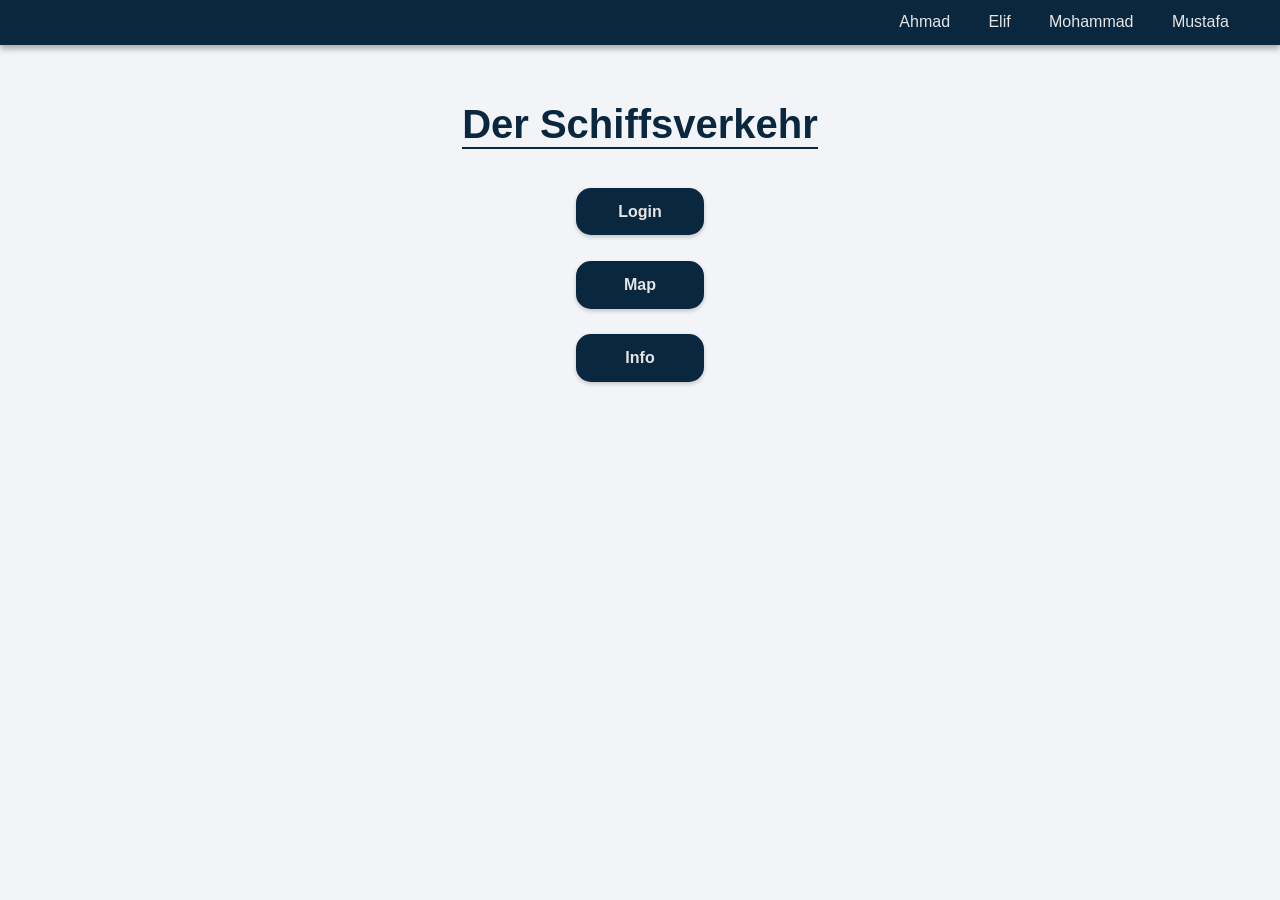
<file: www/watertraffic/index.html>
<!doctype html>
<html lang="de"> 
  <head>
    <link rel="stylesheet" href="css/style.css">
    <meta charset="utf-8">
    <meta name="viewport" content="width=device-width, initial-scale=1">
    <script src="js/accordion.js"></script>

    <title>Nicht MarineTraffic</title>
  </head>

  <body>

    <header>
      <ul>
        <a href=""><li>Ahmad</li></a>
        <a href=""><li>Elif</li></a>
        <a href=""><li>Mohammad</li></a>
        <a href=""><li>Mustafa</li></a>
      </ul>
    </header>

    <main>
      <h1>Der Schiffsverkehr</h1>

      <button class="accordion">Login</button>
      <div class="panel">
        <h2>Anmelden</h2>

        <form action="" method="post">
          <input type="text" id="username" name="username" placeholder="Benutzername" required> <br>
          <input type="password" name="password" placeholder="password"required> <br>
          <button type="submit" name="submit">Log in</button>
        </form>        
      </div>

      <button class="accordion">Map</button>
      <div class="panel">
        <p>Das ist die Landkarte
        </p>
      </div>

      <button class="accordion">Info</button>
      <div class="panel">
        <p>Hier gibt es Informationen
        </p>
      </div>
    </main>

    <footer>

    </footer>

  </body>
</html>
</file>
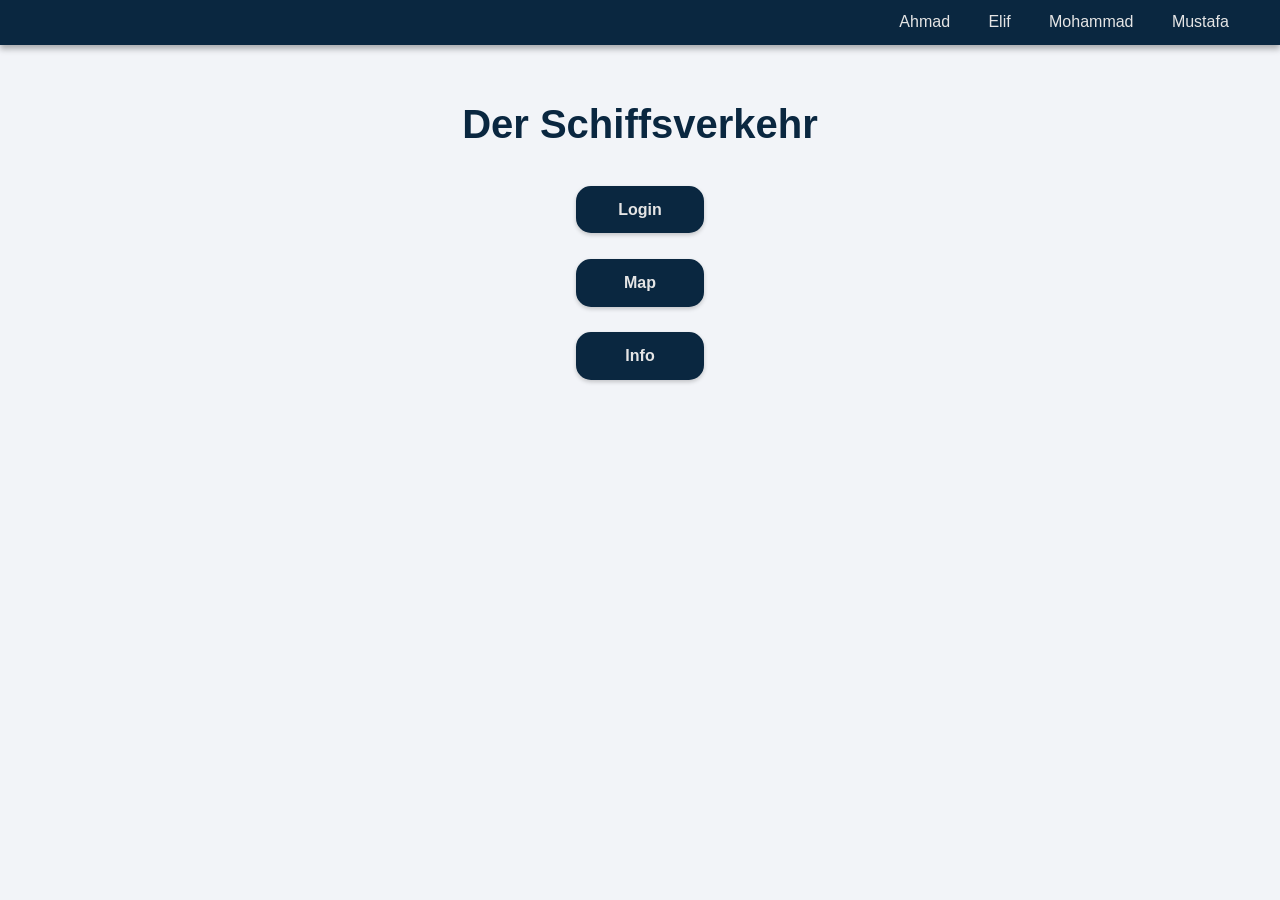
<file: www/archive/2025-08-19/watertraffic/index.html>
<!doctype html>
<html lang="de"> 
  <head>
    <link rel="stylesheet" href="css/style.css">
    <meta charset="utf-8">
    <meta name="viewport" content="width=device-width, initial-scale=1">
    <script src="js/accordion.js"></script>

    <title>Nicht MarineTraffic</title>
  </head>

  <body>

    <header>
      <ul>
        <a href="https://informatik.hs-bremerhaven.de/ahmalmardini/" target="_blank"><li>Ahmad</li></a>
        <a href="https://informatik.hs-bremerhaven.de/eliolcabey/" target="_blank"><li>Elif</li></a>
        <a href="https://informatik.hs-bremerhaven.de/mohalhamdan/" target="_blank"><li>Mohammad</li></a>
        <a href="https://informatik.hs-bremerhaven.de/muskivrakoglu/" target="_blank"><li>Mustafa</li></a>
      </ul>
    </header>

    <main>
      <h1>Der Schiffsverkehr</h1>

      <button class="accordion">Login</button>
      <div class="panel">
        <h2>Anmelden</h2>

        <form action="" method="post">
          <input type="text" id="username" name="username" placeholder="E-Mail" required> <br>
          <input type="password" name="password" placeholder="password"required> <br>
          <button type="submit" name="submit">Log in</button>
        </form>        
      </div>

      <button class="accordion">Map</button>
      <div class="panel">
        <p>Das ist die Landkarte
        </p>
      </div>

      <button class="accordion">Info</button>
      <div class="panel">
        <p>Hier gibt es Informationen
        </p>
      </div>
    </main>

    <footer>

    </footer>

  </body>
</html>
</file>
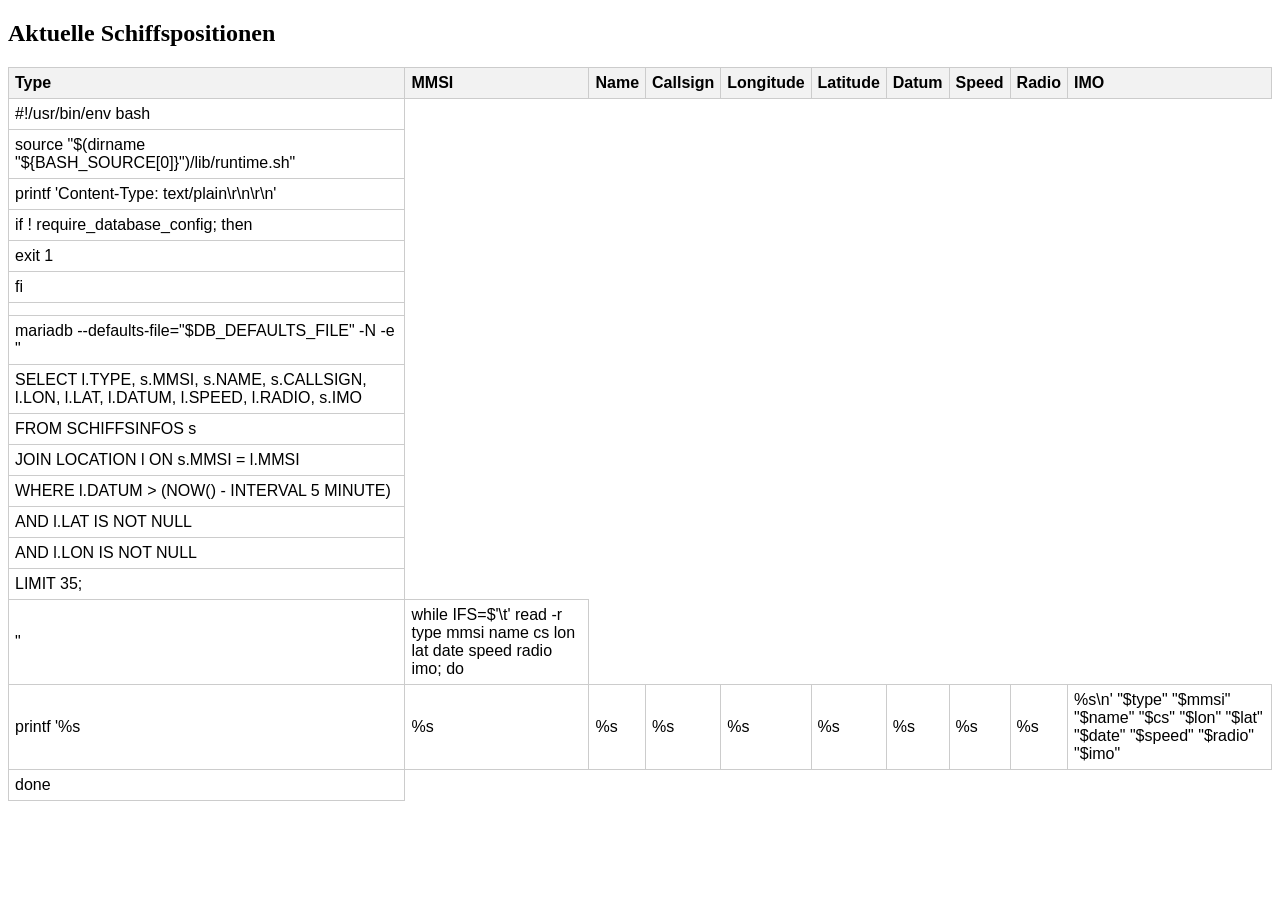
<file: www/experiments/Tabelle.html>
<!DOCTYPE html>
<html lang="de">
<head>
  <meta charset="UTF-8">
  <title>Schiffsdaten</title>
  <style>
    table { border-collapse: collapse; width: 100%; font-family: sans-serif; }
    th, td { border: 1px solid #ccc; padding: 6px; text-align: left; }
    th { background: #f2f2f2; }
  </style>

  <script defer>
  async function loadData() {
    const res = await fetch("/cgi-bin/generateTable.sh");
    const text = await res.text();
    const tbody = document.querySelector("#ships tbody");
    tbody.innerHTML = "";

    text.trim().split("\n").forEach(line => {
      
      const cols = line.split("|");
      const tr = document.createElement("tr");

      cols.forEach(c => {
        const td = document.createElement("td");
        td.textContent = c === "NULL" ? "" : c; 
        tr.appendChild(td);
      });

      tbody.appendChild(tr);
    });
  }

  window.addEventListener("DOMContentLoaded", () => {
    loadData();
    setInterval(loadData, 1000); // Jede Sekunde neu laden
  });
</script>


</head>
<body>
  <h2>Aktuelle Schiffspositionen</h2>
  <table id="ships">
    <thead>
      <tr>
        <th>Type</th><th>MMSI</th><th>Name</th><th>Callsign</th>
        <th>Longitude</th><th>Latitude</th><th>Datum</th>
        <th>Speed</th><th>Radio</th><th>IMO</th>
      </tr>
    </thead>
    <tbody></tbody>
  </table>
</body>
</html>
</file>
<file: www/watertraffic/css/style.css>
*{
  margin: 0px;
  font-family: Arial, Helvetica, sans-serif;
  text-decoration: none;
}

:root{
  --navbar: #0A2740;
  --background: #f2f4f8;
  --accent: #1a73e8;
  --title: var(--navbar);
  --text: #E5E5E5;
}

body{
  width: 100%; 
  background-color: var(--background);
  color: var(--text);
}

header{
  display: flex;
  height: 3.5vw;
  background-color: var(--navbar);
  box-shadow: 0 4px 6px rgba(0,0,0,0.3);
}

ul{
  display: flex;
  justify-content: flex-end;
  align-items: center;
  margin-right: 2.5vw;

  list-style-type: none;
  width: 100%;
}

ul a{
  color: var(--text);
  margin: 1.5vw;
}

main{
  margin-top: 2.5vw;
  display: flex;
  flex-direction: column;
  justify-content: center;
  align-items: center;
}

h1{
  color: var(--title);

  font-size: 40px;

  margin: 2%;
  border-bottom: 2px solid var(--navbar);
}

h2{
  color: var(--title);

  font-size: 32px;

  margin: 1.5%;
  width: 155px;
  border-bottom: 2px solid var(--navbar);
}

.accordion{
  margin: 1vw;
  padding: 1vw;
  width: 10vw;
  
  border: solid 2px;
  border-color: var(--navbar);
  border-radius: 15px;
  box-shadow: 0 2px 4px rgba(0,0,0,0.2);

  background-color: var(--navbar);
  color: var(--text);

  font-weight: bold;
  font-size: 16px;

  cursor: pointer;
}

input {
  background-color: var(--background);
  border-style: none;
  border-bottom: 2px solid var(--accent);

  font-size: 24px;
  color: var(--title);

  width: 42.5%;
  height: 2.5vw;

  margin-top: 2.5vw;
  margin-left: 2%;
}

form button{
  border-style: solid;
  border-radius: 15px;
  border-color: var(--navbar);
  background-color: var(--navbar);

  color: var(--text);
  font-size: 18px;

  width: 7vw;
  height: 2.5vw;

  margin-left: 2%;
  margin-top: 2vw;
}

.panel{
  display: none;
  
}

.panelactive{
  display: flex;
  flex-direction: column;
  width: 50%;
  padding: 4vw 100%;

  background-color: var(--background);
  
  border: solid 2px;
  border-color: var(--accent);
}
</file>
<file: www/archive/2025-08-19/watertraffic/css/style.css>
*{
  margin: 0px;
  font-family: Arial, Helvetica, sans-serif;
  text-decoration: none;
}

:root{
  --main: #0A2740;
  --background: #f2f4f8;
  --accent: #1a73e8;
  --title: var(--main);
  --text: #E5E5E5;
}

body{
  width: 100%; 
  background-color: var(--background);
  color: var(--text);
}

header{
  display: flex;
  height: 3.5vw;
  background-color: var(--main);
  box-shadow: 0 4px 6px rgba(0,0,0,0.3);
}

ul{
  display: flex;
  justify-content: flex-end;
  align-items: center;
  margin-right: 2.5vw;

  list-style-type: none;
  width: 100%;
}

ul a{
  color: var(--text);
  margin: 1.5vw;
}

main{
  margin-top: 2.5vw;
  display: flex;
  flex-direction: column;
  justify-content: center;
  align-items: center;
}

h1{
  color: var(--title);

  font-size: 40px;

  margin: 2%;
}

h2{
  color: var(--title);

  font-size: 32px;

  margin: 1.5%;
  width: 155px;
}

.accordion{
  margin: 1vw;
  padding: 1vw;
  width: 10vw;
  
  font-weight: bold;
  font-size: 16px;
}

input {
  background-color: var(--background);
  border-style: none;
  border-bottom: 2px solid var(--accent);

  font-size: 24px;
  color: var(--title);

  width: 42.5%;
  height: 2.5vw;

  margin-top: 2.5vw;
  margin-left: 2%;
}

form button{
  color: var(--text);
  font-size: 18px;

  width: 7vw;
  height: 2.5vw;

  margin-left: 2%;
  margin-top: 2vw;
}

button{
  border: solid 2px;
  border-color: var(--main);
  border-radius: 15px;
  box-shadow: 0 2px 4px rgba(0,0,0,0.2);

  background-color: var(--main);
  color: var(--text);
  
  cursor: pointer;
}

.panel{
  display: none;
  
}

.panelactive{
  display: flex;
  flex-direction: column;
  width: 50%;
  padding: 4vw 100%;

  background-color: var(--background);
  
  border: solid 2px;
  border-color: var(--main);
}
</file>
